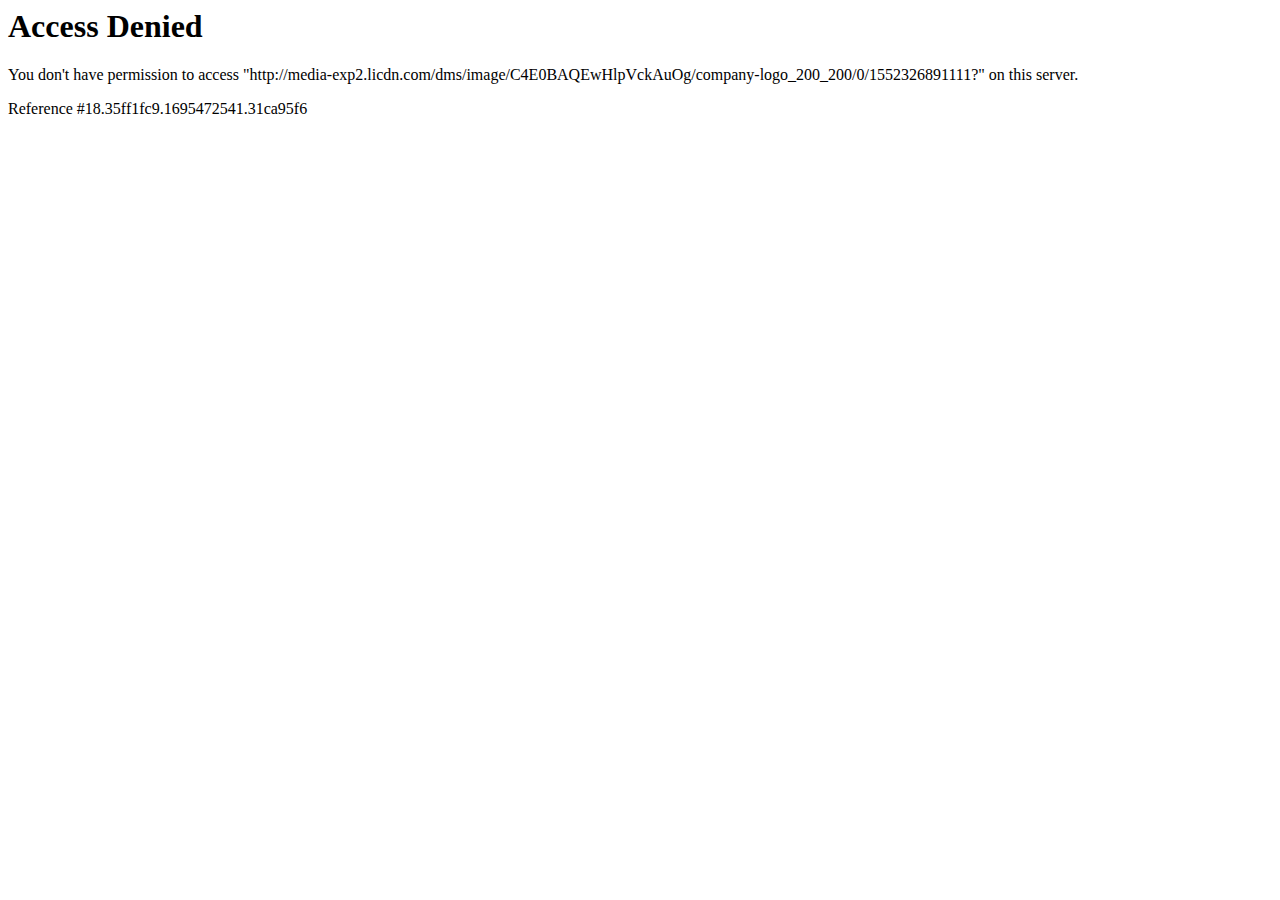
<file: home/templates/1552326891111.html>
<html><head>
<title>Access Denied</title>
</head><body>
<h1>Access Denied</h1>
 
You don't have permission to access "http://media-exp2.licdn.com/dms/image/C4E0BAQEwHlpVckAuOg/company-logo_200_200/0/1552326891111?" on this server.<p>
Reference #18.35ff1fc9.1695472541.31ca95f6


</p></body></html>
</file>
